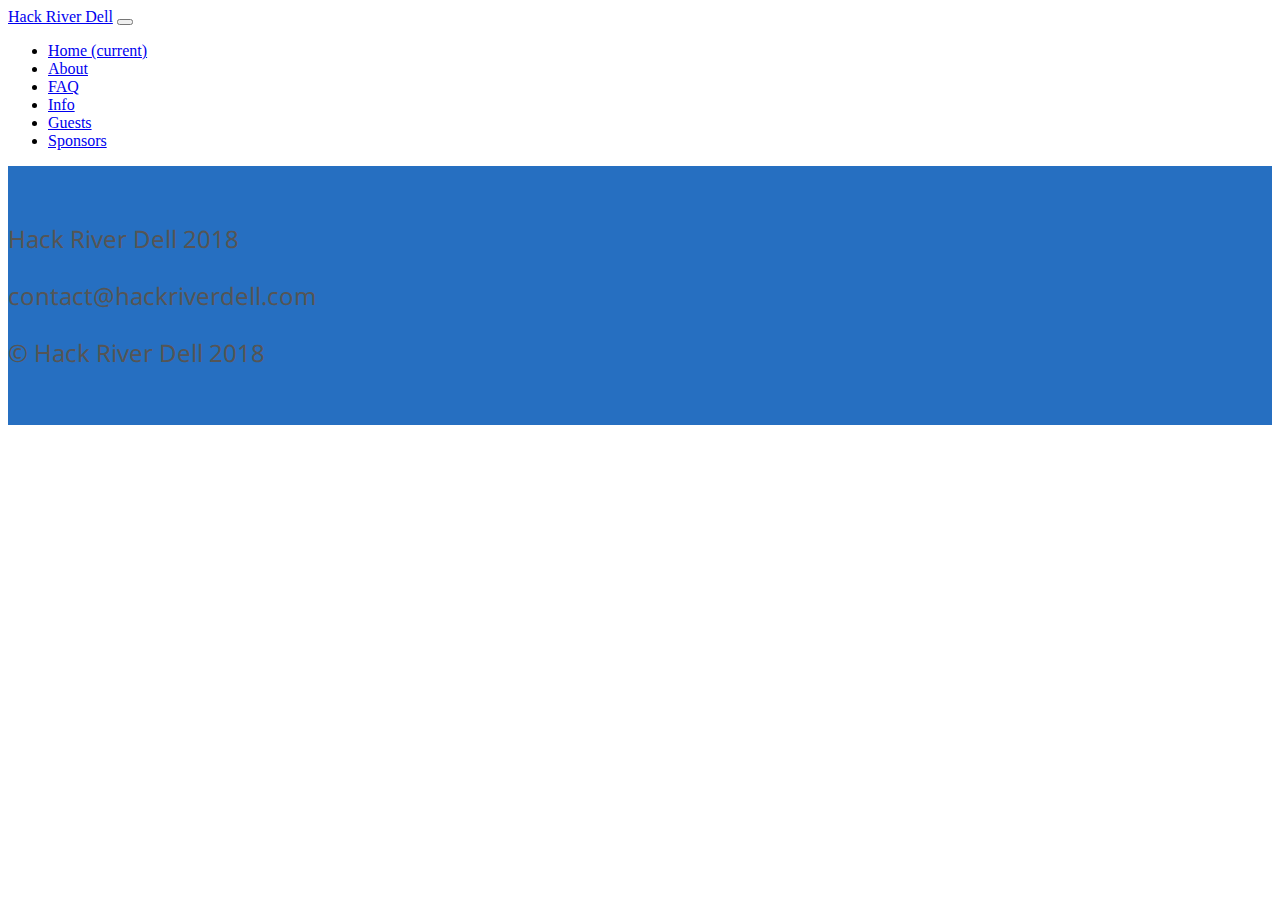
<file: team.html>
<!DOCTYPE HTML>
<html>
    <head>
        <title>Hack River Dell 2018</title>

            <!-- Links to Bootstrap cdn -->
        <link href="https://stackpath.bootstrapcdn.com/bootstrap/4.1.3/css/bootstrap.min.css" rel="stylesheet" integrity="sha384-MCw98/SFnGE8fJT3GXwEOngsV7Zt27NXFoaoApmYm81iuXoPkFOJwJ8ERdknLPMO" crossorigin="anonymous">

        <link href="assets/css/style.css" rel="stylesheet" />
        <link rel="stylesheet" href="https://use.fontawesome.com/releases/v5.3.1/css/all.css" integrity="sha384-mzrmE5qonljUremFsqc01SB46JvROS7bZs3IO2EmfFsd15uHvIt+Y8vEf7N7fWAU" crossorigin="anonymous">

    </head>

    <body>
        <!-- Navbar-->
        <nav class="navbar navbar-expand-lg navbar-light bg-light">
          <a class="navbar-brand" href="#">Hack River Dell</a>
          <button class="navbar-toggler" type="button" data-toggle="collapse" data-target="#navbarNav" aria-controls="navbarNav" aria-expanded="false" aria-label="Toggle navigation">
            <span class="navbar-toggler-icon"></span>
          </button>
          <div class="collapse navbar-collapse" id="navbarNav">
            <ul class="navbar-nav">
              <li class="nav-item active">
                <a class="nav-link" href="http://hackriverdell.com">Home <span class="sr-only">(current)</span></a>
              </li>
              <li class="nav-item">
                <a class="nav-link" href="#">About</a>
              </li>
              <li class="nav-item">
                <a class="nav-link" href="#">FAQ</a>
              </li>
              <li class="nav-item">
                <a class="nav-link" href="#">Info</a>
              </li>
              <li class="nav-item">
                <a class="nav-link" href="#">Guests</a>
              </li>
              <li class="nav-item">
                <a class="nav-link" href="#">Sponsors</a>
              </li>
            </ul>
          </div>
        </nav>
       <footer>
        <div class="container">
            <div class="row">
                <div class="col-md-6">
                    <p>
                        Hack River Dell 2018
                    </p>
                    <p>
                        contact@hackriverdell.com
                    </p>
                    <p>
                        &copy; Hack River Dell 2018
                    </p>
                </div>
                <div class="col-md-6 text-right">
                    <a href="https://www.facebook.com/HackRiverDell/" class="icon"><i class="fab fa-facebook"></i></a>
                    <a href="https://twitter.com/hackriverdell" class="icon"><i class="fab fa-twitter-square"></i></a>
                    <a href="https://www.instagram.com/hackriverdell/" class="icon"><i class="fab fa-instagram"></i></a>
                    <a href="team.html" class="icon"><i class="fas fa-users"></i></a>
                </div>
            </div>

        </div>
    </footer>


        <script src="https://stackpath.bootstrapcdn.com/bootstrap/4.1.3/js/bootstrap.min.js" integrity="sha384-ChfqqxuZUCnJSK3+MXmPNIyE6ZbWh2IMqE241rYiqJxyMiZ6OW/JmZQ5stwEULTy" crossorigin="anonymous"></script>
        <script scr="script.js"></script>
    </body>

</html>
</file>
<file: assets/css/style.css>
/* GLOBAL STYLES
-------------------------------------------------- */
/* Padding below the footer and lighter body text */
@import url('https://fonts.googleapis.com/css?family=Noto+Sans|Roboto:700');


body {
  //padding-bottom: 3rem;

}


/* CUSTOMIZE THE CAROUSEL
-------------------------------------------------- */

/* Carousel base class */
.carousel {
  margin-bottom: 0rem;
  position: relative;
}
/* Since positioning the image, we need to help out the caption */
.carousel-caption {
    position: absolute;
    top: 30%;
    width: 100%;
  bottom: 20rem;

  z-index: 10;
  font-family: -apple-system,BlinkMacSystemFont,"Segoe UI",Roboto,"Helvetica Neue",Arial,sans-serif,"Apple Color Emoji","Segoe UI Emoji","Segoe UI Symbol","Noto Color Emoji";
}

/* Declare heights because of positioning of img element */
.carousel-item {
    height: 60rem;
    background-color: #777;
}
.carousel-item > img {
  position: absolute;
  top: 0;
  left: 0;
  width: 100%;
  height: auto;
}

img{
    width: 100%;
    height: auto;
}


/* RESPONSIVE CSS
-------------------------------------------------- */



.about, .FAQs, .guests{
    margin-top: 5rem;
    margin-bottom: 5rem;
}
.header{
    text-align: center;
    font-family: 'Roboto', sans-serif;
    font-size: 3.5rem;
    color: #444444;
}
p{
    font-family: 'Noto Sans', sans-serif;
    font-size: 1.5rem;
    color: #555555;
}

.btn{
    background-color: #797f2b;
    margin-top: 220;
}


/* Navbar Stuff*/
#mainNav {
  border-color: rgba(34, 34, 34, 0.05);
  background-color: white;
  -webkit-transition: all .35s;
  transition: all .35s;
  font-family: 'Catamaran', 'Helvetica', 'Arial', 'sans-serif';
  font-weight: 200;
  letter-spacing: 1px;
}

#mainNav .navbar-brand {
  color: #fdcc52;
  font-family: 'Catamaran', 'Helvetica', 'Arial', 'sans-serif';
  font-weight: 200;
  letter-spacing: 1px;
}

#mainNav .navbar-brand:hover, #mainNav .navbar-brand:focus {
  color: #fcbd20;
}

#mainNav .navbar-toggler {
  font-size: 12px;
  padding: 8px 10px;
  color: #222222;
}

#mainNav .navbar-nav > li > a {
  font-size: 14px;
  font-family: 'Lato', 'Helvetica', 'Arial', 'sans-serif';
  letter-spacing: 2px;
  text-transform: uppercase;
}

#mainNav .navbar-nav > li > a.active {
  color: #fdcc52 !important;
  background-color: transparent;
}

#mainNav .navbar-nav > li > a.active:hover {
  background-color: transparent;
}

#mainNav .navbar-nav > li > a,
#mainNav .navbar-nav > li > a:focus {
  color: #222222;
}

#mainNav .navbar-nav > li > a:hover,
#mainNav .navbar-nav > li > a:focus:hover {
  color: #fdcc52;
}

@media (min-width: 992px) {
  #mainNav {
    border-color: transparent;
    background-color: transparent;
  }
  #mainNav .navbar-brand {
    color: fade(white, 70%);
  }
  #mainNav .navbar-brand:hover, #mainNav .navbar-brand:focus {
    color: white;
  }
  #mainNav .navbar-nav > li > a,
  #mainNav .navbar-nav > li > a:focus {
    color: rgba(255, 255, 255, 0.7);
  }
  #mainNav .navbar-nav > li > a:hover,
  #mainNav .navbar-nav > li > a:focus:hover {
    color: white;
  }
  #mainNav.navbar-shrink {
    border-color: rgba(34, 34, 34, 0.1);
    background-color: white;
  }
  #mainNav.navbar-shrink .navbar-brand {
    color: #222222;
  }
  #mainNav.navbar-shrink .navbar-brand:hover, #mainNav.navbar-shrink .navbar-brand:focus {
    color: #fdcc52;
  }
  #mainNav.navbar-shrink .navbar-nav > li > a,
  #mainNav.navbar-shrink .navbar-nav > li > a:focus {
    color: #222222;
  }
  #mainNav.navbar-shrink .navbar-nav > li > a:hover,
  #mainNav.navbar-shrink .navbar-nav > li > a:focus:hover {
    color: #fdcc52;
  }

}

@media screen and (max-width: 992px){
    .carousel-paragraph {
      margin-bottom: .4rem;
      font-size: .8rem;
      color: white;
    }
    .carousel-caption h1{
        font-size: 1.15rem;
    }
    .btn-lg {
        font-size: .65rem;
    }
}
.carousel-paragraph{
    color: white;
}
/* End of Navbar stuff */
footer{
    padding-top: 2rem;
    padding-bottom: 2rem;
    background-color: #266fc1;
}

.footer, .contact, .contact:visited{
    color: white;
    font-size: 1.5rem;
}
.contact:hover, .contact:active{
    color: white;
    text-decoration: underline;

}
.questions{
    margin-top: 2rem;
}
h2{
    text-align: left;
}
.solid{
    background-color: #266fc1;
}


//Schedule
/* Schedule */
.tab {
    overflow: hidden;
    border: 1px solid #ccc;
    background-color: #f1f1f1;
}

/* Style the buttons inside the tab */
.tab button {
    background-color: inherit;
    border: none;
    outline: 1px solid #ccc;
    cursor: pointer;
    padding: 14px 16px;
    transition: 0.3s;
    font-size: 17px;
}

/* Change background color of buttons on hover */
.tab button:hover {
    background-color: #ddd;
}

/* Create an active/current tablink class */
.tab button.active {
    background-color: #ccc;
}

/* Style the tab content */
.tabcontent {
    display: none;
    border: 1px solid #ccc;
    border-top: none;
}

/* Schedule table */
table{
    align-content: left;
}

.sponsor{
    margin-bottom: 3.75rem;
}
.tba{
    margin: auto;
}
.team-page{
    padding-top: 100px;
}
.team-info{
    margin-bottom: 3rem;
    margin-top: 3rem;
}
.fa-inverse:hover{
    color: #3B5998;
    transition: 0.3s;
    background-color: white;
}
.fa-facebook-f{
    color: #3B5998;
}
.fa-square{
    color: white;
}
.fa-twitter{
    color: #1DA1F2;
}
.fa-instagram{
    color: #262626;
}
.fa-users{
    color: #5C415D;
}
.fa-square:hover{
    color: #3B5998;
}
i:hover{
    color: #266fc1;
    transition: 0.3s;
}
#map{
    width: 100%;
    height: 260px;
    margin-top: 3rem;
}
.map-heading{
    margin-top: 4rem;
}
</file>
